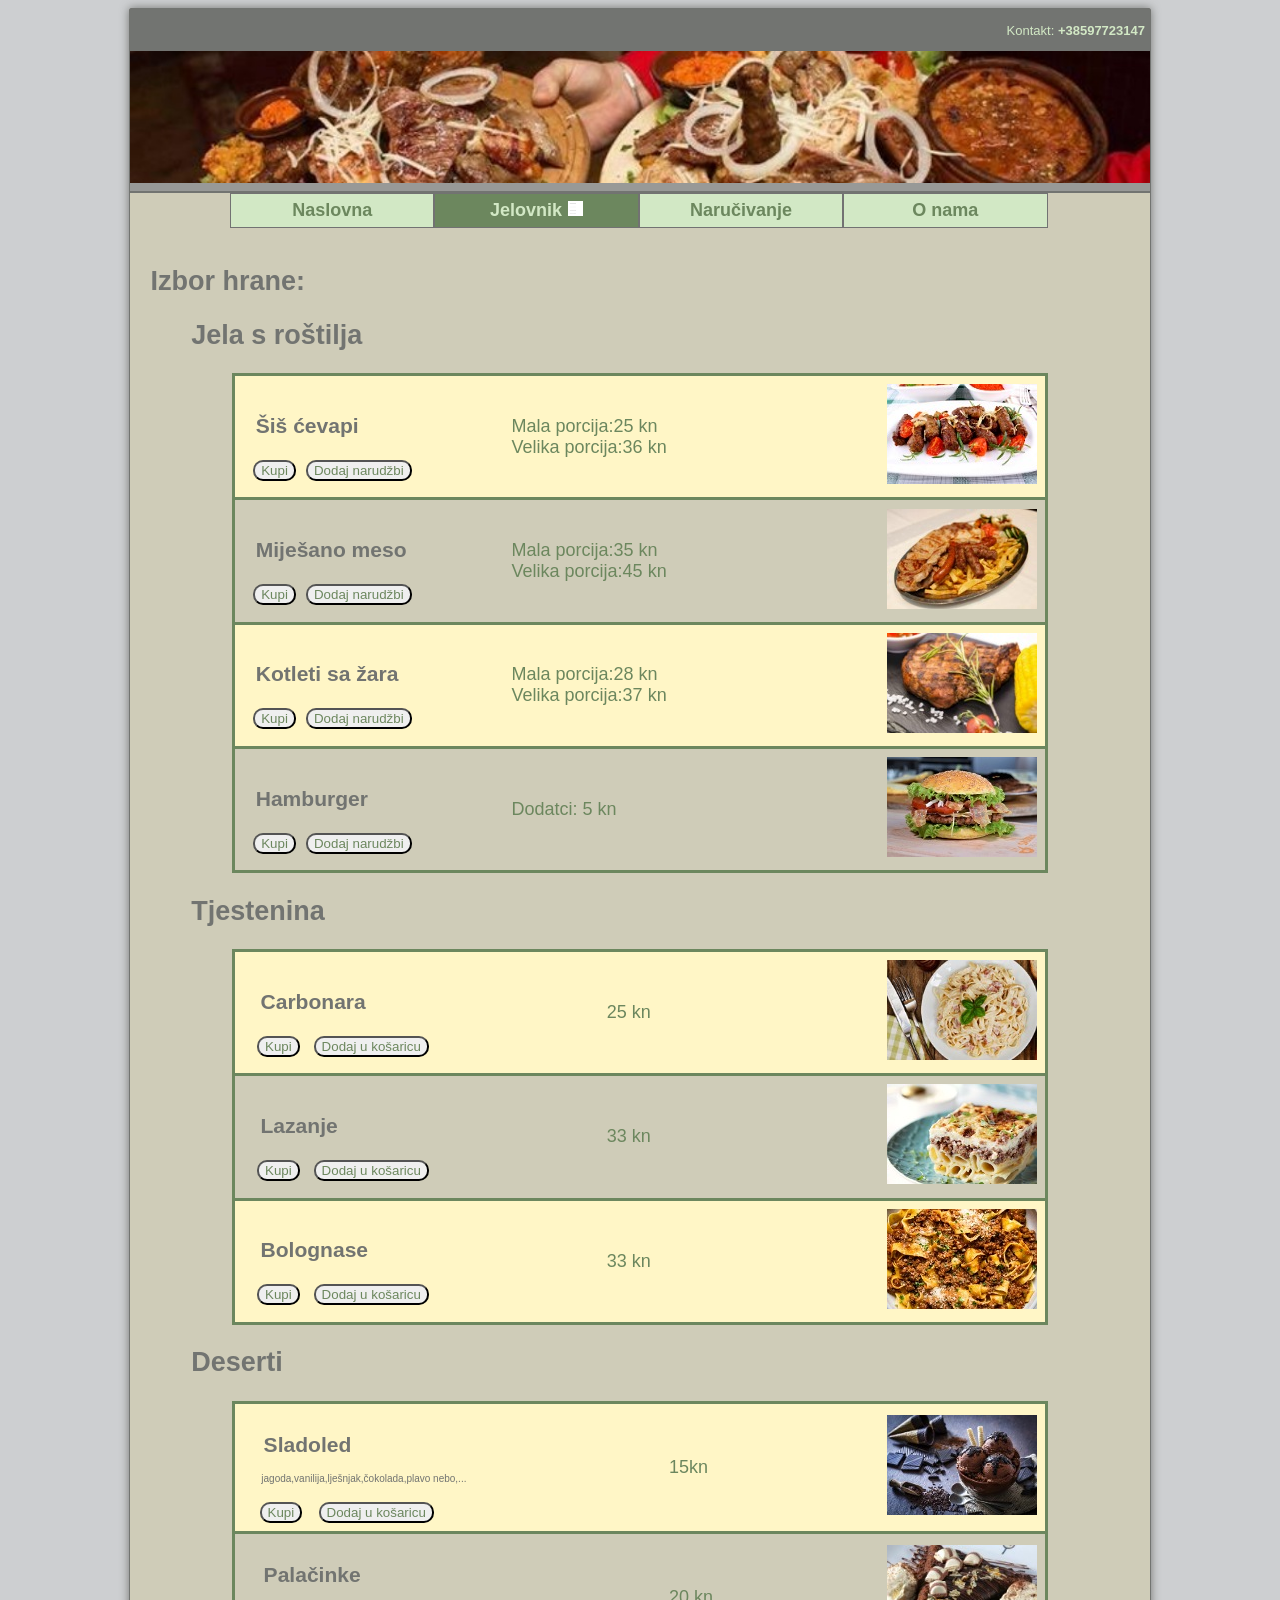
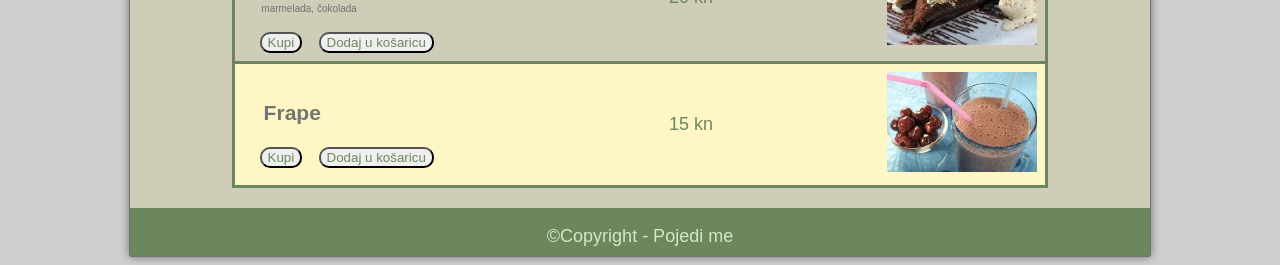
<file: jelovnik.html>
<!DOCTYPE html>
<html>
<head>
	<!-- Global site tag (gtag.js) - Google Analytics -->
    <script
      async
      src="https://www.googletagmanager.com/gtag/js?id=G-VGX7C9GPBD"
    ></script>
    <script>
      window.dataLayer = window.dataLayer || [];
      function gtag() {
        dataLayer.push(arguments);
      }
      gtag("js", new Date());

      gtag("config", "G-VGX7C9GPBD");
    </script>
	
	<meta charset="utf-8" />
	<meta name="viewport" content="width=divice-width, initial-scale=1.0" />
	<link rel="stylesheet" href="main.css" />
	<link rel="shortcut icon" href="slike/crta.jpg" />
	<title>JELOVNIK</title>
</head>

<body>
	<div id="wrapper">
		<div id="callout">
			<p>Kontakt: <b>+38597723147</b></p>
		</div>
		<header>
            
             <a href="index.html"><img src="slike/fina.jpg" alt="POJEDI ME" title="POJEDI ME" /></a>	
		</header>
		<nav>
            <ul>
				<li><a href="index.html">Naslovna</a></li>
				<li class="active"><a href="jelovnik.html">Jelovnik<img src="slike/crta.jpg" /></a>
					<ul>
						<li><a href="#jela_s_rostilja">Jela s roštilja</a></li>
						<li><a href="#tjestenina">Tjestenina</a></li>
						<li><a href="#deserti">Deserti</a></li>
					</ul>
				</li>
				<li><a href="narucivanje.html">Naručivanje</a></li>
				<li><a href="o_nama.html">O nama</a></li>
			</ul>
        </nav>
        <div class="clarfix"></div>
        <section class="jelovnik_table">
            <h1>Izbor hrane:</h1>
            <h2 id="Jela s roštilja">Jela s roštilja</h2>
            <table border="0">
                <tr>
                    <td>
                        <a href="#"><h3>Šiš ćevapi</h3></a>
                        <button>Kupi</button><button>Dodaj narudžbi</button>
                    </td>
                    <td>Mala porcija:25 kn<br />Velika porcija:36 kn</td>
                    <td class="image"><img src="slike/cc.jpg"/></td>
                </tr>
                <tr>
                    <td>
                        <a href="#"><h3>Miješano meso</h3></a>
                        <button>Kupi</button><button>Dodaj narudžbi</button>
                    </td>
                    <td>Mala porcija:35 kn<br />Velika porcija:45 kn</td>
                    <td class="image"><img src="slike/meso.jpg"/></td>
                </tr>
                <tr>
                    <td>
                        <a href="#"><h3>Kotleti sa žara</h3></a>
                        <button>Kupi</button><button>Dodaj narudžbi</button>
                    </td>
                    <td>Mala porcija:28 kn<br />Velika porcija:37 kn</td>
                    <td class="image"><img src="slike/kotleti.jpg"/></td>
                </tr>
                <tr>
                    <td>
                        <a href="#"><h3>Hamburger</h3></a>
                        <button>Kupi</button><button>Dodaj narudžbi</button>
                    </td>
                    <td>Dodatci: 5 kn</td>
                    <td class="image"><img src="slike/hamburger.jpg"/></td>
                </tr>
            </table>
            <h2 id="tjestenina">Tjestenina</h2>
            <table border="0">
                <tr>
					<td>
						<a href="#"><h3>Carbonara</h3></a>
						<button>Kupi</button><button>Dodaj u košaricu</button>
					</td>
					<td>25 kn</td>
					<td class="image"><img src="slike/carb.jpg"/></td>
				</tr>
                <tr>
					<td>
						<a href="#"><h3>Lazanje</h3></a>
						<button>Kupi</button><button>Dodaj u košaricu</button>
					</td>
					<td>33 kn</td>
					<td class="image"><img src="slike/laz.jpg"/></td>
				</tr>
                <tr>
					<td>
						<a href="#"><h3>Bolognase</h3></a>
						<button>Kupi</button><button>Dodaj u košaricu</button>
					</td>
					<td>33 kn</td>
					<td class="image"><img src="slike/bol.jpg"/></td>
				</tr>
            </table>
            <h2 id="deserti">Deserti</h2>
            <table border="0">
                <tr>
                    <td>
                        <a href="#"><h3 class="up_text">Sladoled</h3></a>
                        <p class="jelovnik">jagoda,vanilija,lješnjak,čokolada,plavo nebo,...</p>
                    <button>Kupi</button><button>Dodaj u košaricu</button>
                    </td>
                    <td>15kn</td>
                 <td class="image"><img src="slike/slatki.jpg"/></td>
                </tr> 
                <tr>
					<td>
						<a href="#"><h3 class="up_text">Palačinke</h3></a>
                        <p class="jelovnik">marmelada, čokolada</p>
						<button>Kupi</button><button>Dodaj u košaricu</button>
					</td>
					<td>20 kn</td>
					<td class="image"><img src="slike/cinke.jpg"/></td>
				</tr>
                <tr>
					<td>
						<a href="#"><h3>Frape</h3></a>
						<button>Kupi</button><button>Dodaj u košaricu</button>
					</td>
					<td>15 kn</td>
					<td class="image"><img src="slike/frape.jpg"/></td>
				</tr>

            </table>
        </section>
        <footer>
            <footer>
                <div class="end"><p>&#169;Copyright - Pojedi me</p></div>	
            </footer>		
        </div>
    </body>
    </html>
</file>
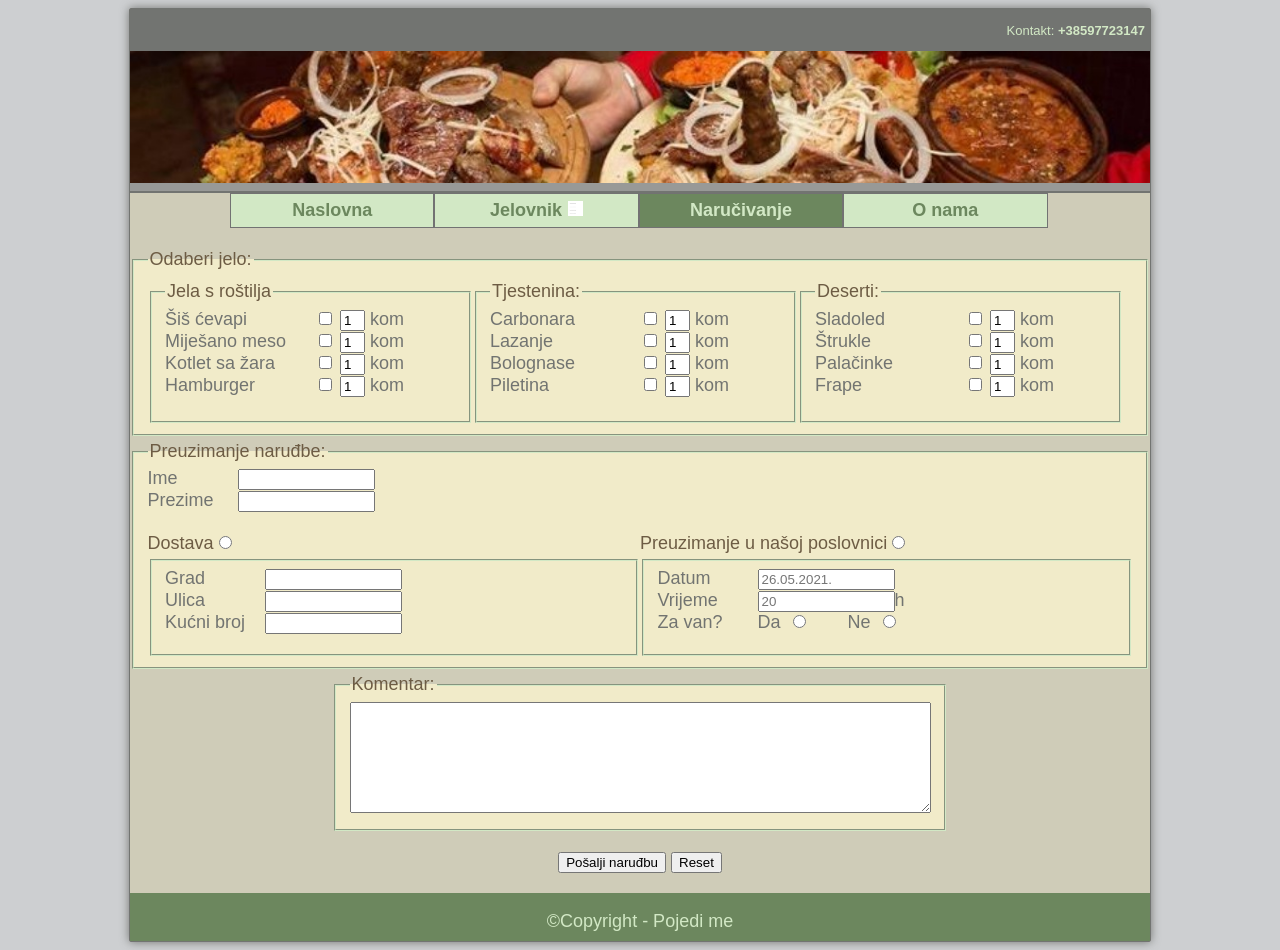
<file: narucivanje.html>
<!DOCTYPE html>
<html>
<head>
	<!-- Global site tag (gtag.js) - Google Analytics -->
    <script
      async
      src="https://www.googletagmanager.com/gtag/js?id=G-VGX7C9GPBD"
    ></script>
    <script>
      window.dataLayer = window.dataLayer || [];
      function gtag() {
        dataLayer.push(arguments);
      }
      gtag("js", new Date());

      gtag("config", "G-VGX7C9GPBD");
    </script>
	
	<meta charset="utf-8" />
	<meta name="viewport" content="width=divice-width, initial-scale=1.0" />
	<link rel="stylesheet" href="main.css" />
	<link rel="shortcut icon" href="slike/dostava.jpg" />
	<title>JELOVNIK</title>
	<script>
		window.onload = function() {
		document.getElementById('phone').onchange = disablefield;
		document.getElementById('name').onchange = disablefield;
		document.getElementById('datum').disabled = false;
		document.getElementById('ulica').disabled = false;
		document.getElementById('name').checked = false;
		document.getElementById('phone').checked = false;
		document.getElementById('kucni_broj').disabled = false;
		document.getElementById('grad').disabled = false;
		document.getElementById('vrijeme').disabled = false;
		document.getElementById('van_da').disabled = false;
		document.getElementById('van_ne').disabled = false;
		}

		function disablefield()
		{
		if ( document.getElementById('name').checked == true ){
		document.getElementById('ulica').value = '';
		document.getElementById('ulica').disabled = true;
		document.getElementById('kucni_broj').value = '';
		document.getElementById('kucni_broj').disabled = true;
		document.getElementById('grad').value = '';
		document.getElementById('grad').disabled = true;
		document.getElementById('datum').disabled = false;
		document.getElementById('vrijeme').disabled = false;
		document.getElementById('van_da').disabled = false;
		document.getElementById('van_ne').disabled = false;}
		else if (document.getElementById('phone').checked == true ){
		document.getElementById('datum').value = '';
		document.getElementById('datum').disabled = true;
		document.getElementById('vrijeme').value = '';
		document.getElementById('vrijeme').disabled = true;
		document.getElementById('van_da').value = '';
		document.getElementById('van_da').disabled = true;
		document.getElementById('van_ne').disabled = true;
		document.getElementById('ulica').disabled = false;
		document.getElementById('kucni_broj').disabled = false;
		document.getElementById('grad').disabled = false;
		}
		}
	</script>
</head>

<body>
	<div id="wrapper">
		<div id="callout">
			<p>Kontakt: <b>+38597723147</b></p>
		</div>
		<header>
			<a href="index.html"><img src="slike/fina.jpg" alt="POJEDI ME" title="POJEDI ME" /></a>	
		</header>
		<nav>
			<ul>
				<li><a href="index.html">Naslovna</a></li>
				<li><a href="jelovnik.html">Jelovnik<img src="slike/crta.jpg" /></a>
					<ul>
						<li><a href="jelovnik.html#jela_s_rostilja">Jela s roštilja</a></li>
						<li><a href="jelovnik.html#tjestenina">Tjestenina</a></li>
						<li><a href="jelovnik.html#deserti">Deserti</a></li>
					</ul>
				</li>
				<li class="active"><a href="narucivanje.html">Naručivanje</a></li>
				<li><a href="o_nama.html">O nama</a></li>
			</ul>	
		</nav>
        <div class="clarfix"></div>
		<section >
			<form action="" method="get">
			<fieldset class="order">
			<legend>Odaberi jelo:</legend>
			<fieldset>
                <legend> Jela s roštilja</legend>
                <p><label>Šiš ćevapi</label><input type="checkbox" name="šiš ćevapi" />
                    <input type="text" name="sis_cevapcici_kom" maxlength="3" value="1" size="1"/> kom</p>
                <p><label>Miješano meso</label><input type="checkbox" name="miješano meso" />
                    <input type="text" name="mijesano_meso_kom" maxlength="3" value="1" size="1"/> kom</p>
                <p><label>Kotlet sa žara</label><input type="checkbox" name="kotlet sa žara" />
                    <input type="text" name="kotlet_sa_zara_kom" maxlength="3" value="1" size="1"/> kom</p>
                <p><label>Hamburger</label><input type="checkbox" name="hamburger" />
                    <input type="text" name="hamburger_kom" maxlength="3" value="1" size="1"/> kom</p>
            </fieldset>
            <fieldset>
				<legend>Tjestenina:</legend>
				<p><label>Carbonara</label><input type="checkbox" name="carbonara" />
									<input type="text" name="carbonara_kom" maxlength="3" value="1" size="1"/> kom</p>
				<p><label>Lazanje</label><input type="checkbox" name="lazanje" />
									<input type="text" name="lazanje_kom" maxlength="3" value="1" size="1"/> kom</p>
				<p><label>Bolognase</label><input type="checkbox" name="bolognase"   />
									<input type="text" name="bolognase_kom" maxlength="3" value="1" size="1"/> kom</p>
				<p><label>Piletina</label><input type="checkbox" name="piletina" />
									<input type="text" name="piletina_kom" maxlength="3" value="1" size="1"/> kom</p>					
			</fieldset>
            <fieldset>
				<legend>Deserti:</legend>
				<p><label>Sladoled</label><input type="checkbox" name="sladoled" />
									<input type="text" name="sladoled_kom" maxlength="3" value="1" size="1"/> kom</p>
				<p><label>Štrukle</label><input type="checkbox" name="strukle" />
									<input type="text" name="cokoladni_kolac_kom" maxlength="3" value="1" size="1"/> kom</p>
				<p><label>Palačinke</label><input type="checkbox" name="palacinke"   />
									<input type="text" name="palacinke_kom" maxlength="3" value="1" size="1"/> kom</p>
				<p><label>Frape</label><input type="checkbox" name="frape" />
									<input type="text" name="frape_kom" maxlength="3" value="1" size="1"/> kom</p>					
			</fieldset>
			</fieldset>
            <fieldset>
				<legend>Preuzimanje naruđbe:</legend>
				<p class="info"><label>Ime</label><input type="text" name="ime" maxlength="15" size="15"/></p>
				<p class="info"><label>Prezime</label><input type="text" name="prezime" maxlength="15" size="15"/></p><br/>	
				<div class="delivery"><label>Dostava</label><input id="phone" type="radio" name="preuzimanje" value="dostava">
					<fieldset class="to_home">
						<p><label>Grad</label><input type="text" name="grad" id="grad" maxlength="15" size="15"/></p>
						<p><label>Ulica</label><input type="text" name="ulica" id="ulica" maxlength="15" size="15"/></p>
						<p><label>Kućni broj</label><input type="text" name="kucni_broj" id="kucni_broj" maxlength="15" size="15"/></p>
					</fieldset>
				</div>
				<div class="delivery"><label>Preuzimanje u našoj poslovnici</label><input id="name" type="radio" name="preuzimanje" value="u_poslovnici">
					<fieldset class="order_in">
						<p><label>Datum</label><input id="datum"  type="text" name="datum" maxlength="15" size="15" placeholder="26.05.2021."/></p>
						<p><label>Vrijeme</label><input  type="text" name="vrijeme" id="vrijeme" maxlength="15" size="15" placeholder="20"/>h</p>
						<p><label>Za van?</label></p>
						<p class="to_go"><label>Da</label><input type="radio" name="van" id="van_da" value="da"></p>
						<p class="to_go"><label>Ne</label><input type="radio" name="van" id="van_ne" value="ne"></p>
					</fieldset>
				</div>
			</fieldset>
			<fieldset class="comment">
			<legend>Komentar:</legend><textarea name="comment" rows="7" cols="70"></textarea>
			</fieldset>
			<div class="submit">
				<input type="submit" value="Pošalji naruđbu"/>
				<input type="reset" value="Reset"/>
			</div>
		</form>
		</section>		
		<footer>
			<div class="end"><p>&#169;Copyright - Pojedi me</p></div>	
		</footer>		
	</div>	
</body>
</html>
</file>
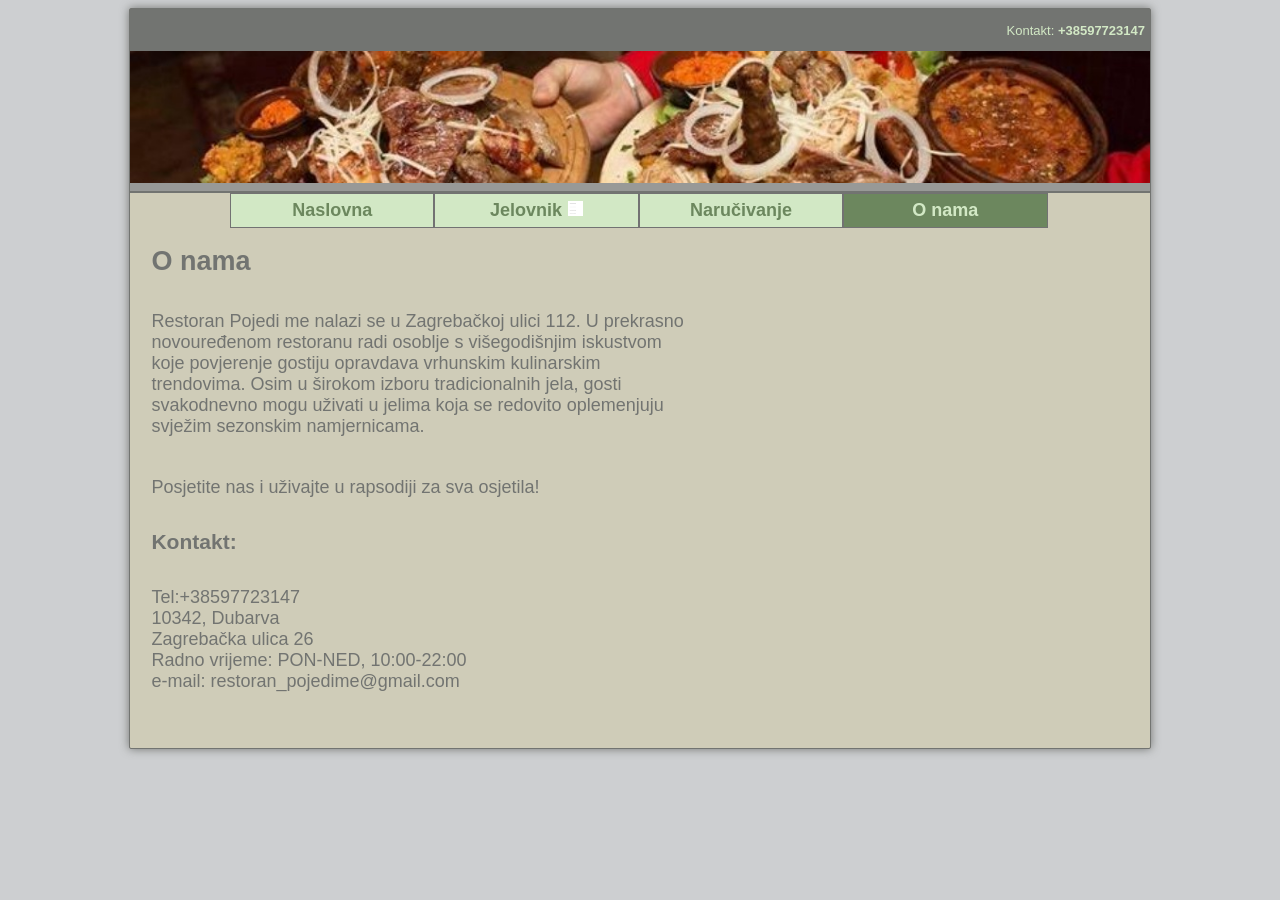
<file: o_nama.html>
<!DOCTYPE html>
<html>
<head>
	<!-- Global site tag (gtag.js) - Google Analytics -->
    <script
      async
      src="https://www.googletagmanager.com/gtag/js?id=G-VGX7C9GPBD"
    ></script>
    <script>
      window.dataLayer = window.dataLayer || [];
      function gtag() {
        dataLayer.push(arguments);
      }
      gtag("js", new Date());

      gtag("config", "G-VGX7C9GPBD");
    </script>
	
	<meta charset="utf-8" />
	<meta name="viewport" content="width=divice-width, initial-scale=1.0" />
	<link rel="stylesheet" href="main.css" />
	<link rel="shortcut icon" href="slike/upitnik.jpg" />
	<title>O NAMA</title>
</head>

<body>
	<div id="wrapper">
		<div id="callout">
			<p>Kontakt: <b>+38597723147</b></p>
		</div>
		<header>
			<a href="index.html"><img src="slike/fina.jpg" alt="POJEDI ME" title="POJEDI ME" /></a>	
		</header>
		<nav>
			<ul>
				<li><a href="index.html">Naslovna</a></li>
				<li><a href="jelovnik.html">Jelovnik<img src="slike/crta.jpg" /></a>
					<ul>
						<li><a href="jelovnik.html#jela_s_zara">Jela s žara</a></li>
						<li><a href="jelovnik.html#tjestenina">Tjestenina</a></li>
						<li><a href="jelovnik.html#deserti">Deserti</a></li>
					</ul>
				</li>
				<li><a href="narucivanje.html">Naručivanje</a></li>
				<li class="active"><a href="o_nama.html">O nama</a></li>
			</ul>	
		</nav>
		<div class="clarfix"></div>
		<section class="left-col">
			<h2 style="text-align:left; padding-left:2%;"> O nama </h2>
            <p>
				Restoran Pojedi me nalazi se u Zagrebačkoj ulici 112. 
                U prekrasno novouređenom restoranu radi osoblje s 
                višegodišnjim iskustvom koje povjerenje gostiju opravdava
                vrhunskim kulinarskim trendovima. Osim u širokom izboru 
                tradicionalnih jela, gosti svakodnevno mogu uživati u 
                jelima koja se redovito oplemenjuju svježim sezonskim
                namjernicama.   
            </p>
            <p>Posjetite nas i uživajte u rapsodiji za sva osjetila!</p>
        
            <h3 style="text-align:left; padding-left:2%;">Kontakt:</h3>
				<p>Tel:+38597723147<br>
				10342, Dubarva<br>
			    Zagrebačka ulica 26<br>
                Radno vrijeme: PON-NED, 10:00-22:00<br>
				e-mail: restoran_pojedime@gmail.com</p>
        </section>
        <section class="right-col">
            <div>
                <!-- Google Map Copied Code -->
                <iframe src="https://www.google.com/maps/embed?pb=!1m18!1m12!1m3!1d2779.4785140092954!2d16.534546615828617!3d45.8417217161938!2m3!1f0!2f0!3f0!3m2!1i1024!2i768!4f13.1!3m3!1m2!1s0x4766422da4e2bc3f%3A0x59e6cea8d14b18f1!2sZagreba%C4%8Dka%20ul.%2026%2C%2010342%2C%20Dubrava!5e0!3m2!1shr!2shr!4v1621963751795!5m2!1shr!2shr" 
                    width="400"
                    height="300"
                    frameborder="0"
                    style="border:0;"
                    allowfullscreen=""
                    aria-hidden="false"
                    tabindex="0">
                </iframe>
            </div>
        </section>
        <div class="clarfix"></div>
        <footer>
            <div class="section"
</file>
<file: main.css>
body {
	background:#cdcfd1;
	font-family: Verdana, Tahoma, Arial, sans-serif;
	font-size:18px;
	overflow: auto;
}
h1, h2, h3{
	text-align:center;
	padding-left: 5%;
	color:#727471;
}
p{
	padding:2%;
	color:#727471;
}
img{
	text-align:center;
	max-width:100%;
	height:auto;
	width:auto;
}
#wrapper{
	margin: 0 auto;
	max-width:1020px;
	width:98%;
	background-color:#cfccb8;
	border:1px solid #727471;
	border-radius: 2px;
	box-shadow: 0 0 10px 0px #727471;
}
#callout{
	width:100%;
	height: auto;
	background:#727471;
	overflow:hidden;
}
#callout p{
	text-align: right;
	font-size: 13px;
	padding: 0.1% 5px 0 0;
	color:#d2e8c5;
}
#callout p a{
	color:#d2e8c5;
	text-decoration:none;
}
header{
	width:100%;
	height:140px;
	padding:0;
	border-bottom:2px solid #727471;
	background:#989997;
}
nav{
	padding-bottom:5%;
}
nav ul{
	list-style: none;
	margin:0;
	padding-left:100px;
}
nav ul li{
	float:left;
	border:1px solid #727272;
	width:22%;
}
nav ul li img{
	padding-left:4%;
	width:15px;
	height:15px;
}
nav ul li a{
	background: #d2e8c5;
	display: block;
	padding: 3% 13%;
	font-weight: bold;
	font-size: 18px;
	color:#6c875e;
	text-decoration:none;
	text-align:center;
}
nav ul li a:hover, nav ul li.active a{
	background-color:#6c875e;
	color:#d2e8c5;
	text-decoration:none;
}

nav ul li:hover ul{
	display:block;
	width:197px;
	position:absolute;
	padding-left:0px;
	border:2px solid #6c875e;
	border-right:4px solid #6c875e;	
	border-top:1px solid #6c875e;	
}
nav ul li.active ul li a{
	background-color:#d2e8c5;
	color:#6c875e;
}
nav ul li.active ul li a:hover{
	background-color:#6c875e;
	color:#d2e8c5;
}
nav ul ul{
	display:none;	
}
nav ul ul li{
	clear:both;
	display:block;
	width:100%;
}

.banner img{
	width:100%;
	border-top:2px solid #6c875e;
	border-bottom:1px solid #6c875e;	
}
.clearfix{
	clear:both;
}
.left-col{
	width:55%;
	float:left;
	margin: -2% 1% 1% 1%;
	padding-bottom:17px;
}
.sidebar{
	width:40%;
	float:left;
	margin:1%;
	text-align:center;
}
#googleMap{
	 width:410px;
	 height:360px;
	 margin:0px auto;
}
.map{
	float:left;
	padding-top:75px;
}
.bake{
	float:left;
	margin:0 auto;
	width:100%;
	height:auto;
	padding-bottom:10%;
}
.section{
	width:29%;
	float:right;
	margin:2% 2%;
	text-align:center;
}
.here a{
	color:#6c875e;
	font-weight:bold;
}
footer{
	background:#6c875e;
	width:100%;
	overflow:hidden;
}
footer p, footer h3{
	color:#d2e8c5;
}
footer p a{
	color:#d2e8c5;
	text-decoration:none;
}
ul{
	list-style-type:none;
	margin:0;
	padding:0;
}
li{
	display:inline;
}
ul li img{
	height:50px;
}
.copyright{
	text-align:center; 
	padding:0px;
}
.jelovnik_table h1{
	 text-align:left; 
	 padding-left:2%;
}
.jelovnik_table h2{
	 text-align:left; 
	 padding-left:6%;
}
table{
	margin:auto;
	border-collapse:collapse;
	color:#6c875e;
	width:80%;
	margin-bottom:2%;
}
table tr{
	border:3px solid #6c875e;
}
table tr:nth-child(odd){
	background-color:#fff6c6;
}
table tr td h3{
	text-align:left;
}
table tr td{
	padding:1%;
}
table tr td button{
	color:#6c875e;
	border-radius:10px;
	margin-left:4%;
}
table tr td a{
	text-decoration:none;
}
.jelovnik{
	padding-left:10px;
	margin:2%;
	font-size:10px;
}
.image{
	text-align:right;
}
.up_text{
	margin-bottom:0;
}
fieldset{
	border-color:#d2e8c5;
	color:#6d5c44;
	background-color:#f1ebc9;
	margin-top:5px;
}
fieldset p{
	padding:0;
	margin:0;
}
.order fieldset{
	width:290px;
	float:left;
	height:120px;
}
.order label{
	float:left;
	width:150px;
}
.info label{
	float:left;
	width:90px;
}
.delivery{
	width:50%;
	float:left;
}
.to_home label{
	float:left;
	width:100px;
}
.to_home,.order_in{
	height:75px;
}
.order_in label{
	float:left;
	width:100px;
}
.to_go label{
	width:30px;
}
.to_go{
	width:90px;
	float:left;
}
.delivery input:checked fieldset p{
	visibility:none;
}
.comment{
	width:450px;
	margin:auto;
	margin-top:5px;
}
.submit{
	text-align:center;
	margin-top:20px;
	margin-bottom:20px;
}
.end{
	height:30px;
	background-color:#6c875e;
	color:white;
}
.end p{
	text-align:center;
	padding:0px;
}

/*---------------MEDIA!!!-------------*/
@media screen and (max-width: 478px){
	body{
		font-size:13px;
	}
}	
@media screen and (max-width:740px){
	nav{
		width:100%;
		margin-bottom:10px;
	}
	nav ul{
		list-style:none;
		margin:0 auto;
		padding-left:0;
	}
	nav ul li{
		text-align:center;
		margin-left:0 auto;
		width:100%;
		border-top:1px solid #bfac97;
		border-right: 0px solid #bfac97;
		border-bottom:1px solid #bfac97;
		border-left:0px solid #bfac97;
	}
	nav ul li a{
		padding:8px 0;
		font-size:16px;
	}
	.left-col{
		width:100%;
	}
	.sidebar{
		width:100%;
	}
	.section{
		float:left;
		width:100%;
		margin:0px;
	}
	#googleMap{
		width:311px;
		height:300px;
	}
	.map{
		width:100%;
		padding-top:0px;
		text-align:center;
	}
	header{
		height:auto;
	}
	nav ul li:hover ul{
		width:92.7%;
	}
	
}
</file>
